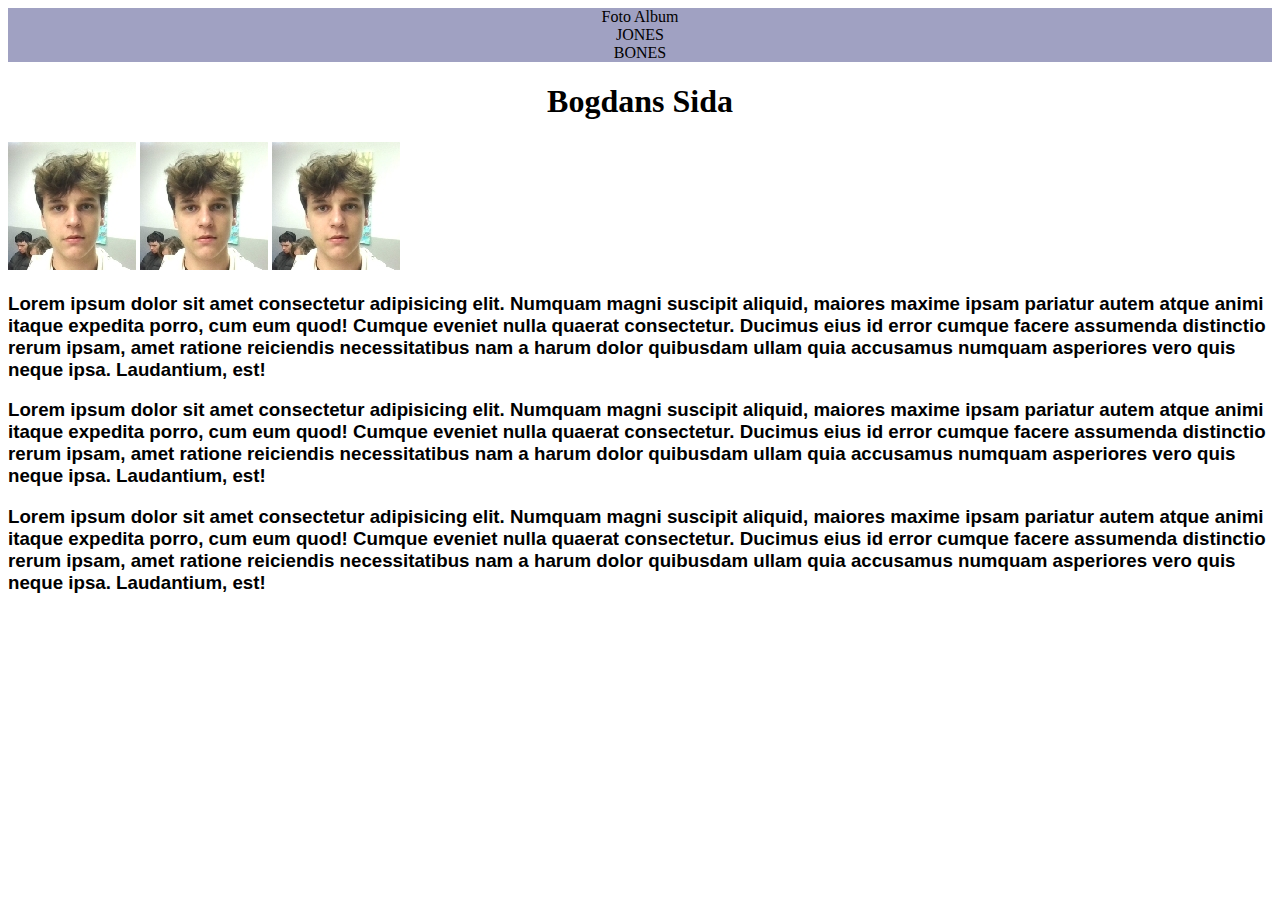
<file: index.html>
<!DOCTYPE html>
<html lang="en">
<head>
  <meta charset="UTF-8">
  <meta name="viewport" content="width=device-width, initial-scale=1.0">
  <link href="https://fonts.googleapis.com/icon?family=Material+Icons" rel="stylesheet">
  <link rel="stylesheet" href="https://fonts.googleapis.com/css2?family=Roboto&display=swap">
  <link rel="stylesheet" href="css/index.css">
  <title>Bogdans Sida</title>
</head>
<body>
  <h2 class="material-icons" id="menu_button">menu</h2>
  <nav class="menu">
    <a href="fotoalbum.html">Foto Album</a>
    <a href="">JONES</a>
    <a href="">BONES</a>
  </nav>
  <div class="fade-layer"></div>

  <div class="index-main">
    <header><h1>Bogdans Sida</h1></header>
    <img class="img1" src="img/mobileBogdan.jpg" alt="">
    <img class="img2" src="img/mobileBogdan.jpg" alt="">
    <img class="img3" src="img/mobileBogdan.jpg" alt="">
    <section class="section1"><h3>Lorem ipsum dolor sit amet consectetur adipisicing elit. Numquam magni suscipit aliquid, maiores maxime ipsam pariatur autem atque animi itaque expedita porro, cum eum quod! Cumque eveniet nulla quaerat consectetur.
    Ducimus eius id error cumque facere assumenda distinctio rerum ipsam, amet ratione reiciendis necessitatibus nam a harum dolor quibusdam ullam quia accusamus numquam asperiores vero quis neque ipsa. Laudantium, est!</h3></section>
    <section class="section2"><h3>Lorem ipsum dolor sit amet consectetur adipisicing elit. Numquam magni suscipit aliquid, maiores maxime ipsam pariatur autem atque animi itaque expedita porro, cum eum quod! Cumque eveniet nulla quaerat consectetur.
      Ducimus eius id error cumque facere assumenda distinctio rerum ipsam, amet ratione reiciendis necessitatibus nam a harum dolor quibusdam ullam quia accusamus numquam asperiores vero quis neque ipsa. Laudantium, est!</h3></section>
    <section class="section3"><h3>Lorem ipsum dolor sit amet consectetur adipisicing elit. Numquam magni suscipit aliquid, maiores maxime ipsam pariatur autem atque animi itaque expedita porro, cum eum quod! Cumque eveniet nulla quaerat consectetur.
      Ducimus eius id error cumque facere assumenda distinctio rerum ipsam, amet ratione reiciendis necessitatibus nam a harum dolor quibusdam ullam quia accusamus numquam asperiores vero quis neque ipsa. Laudantium, est!</h3></section>

  </div>
  <script src="js/index.js"></script>

</body>
</html>
</file>
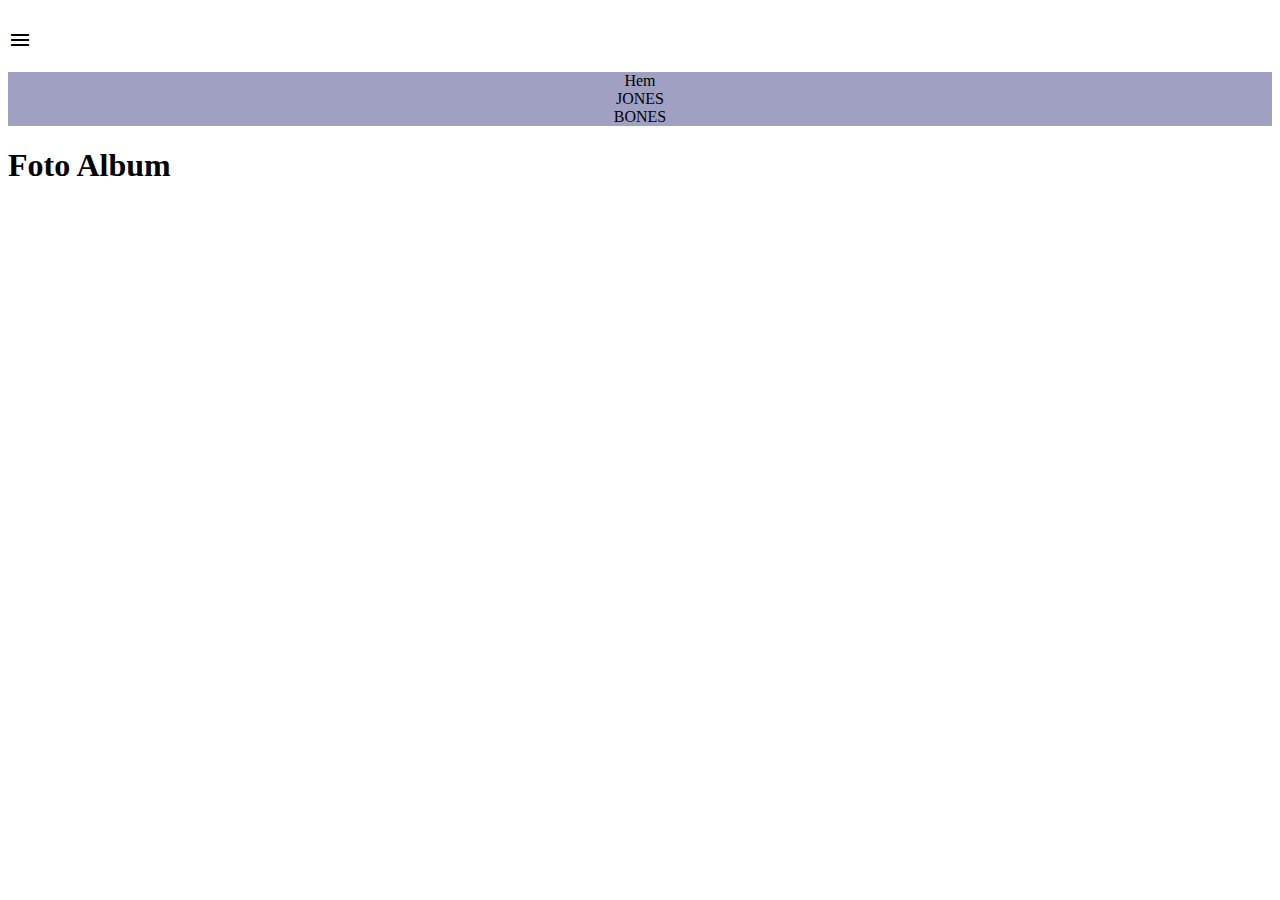
<file: fotoalbum.html>
<!DOCTYPE html>
<html lang="en">
<head>
  <meta charset="UTF-8">
  <meta name="viewport" content="width=device-width, initial-scale=1.0">
  <link rel="stylesheet" href="css/index.css">
  <link href="https://fonts.googleapis.com/icon?family=Material+Icons" rel="stylesheet">
  <title>Foto Album</title>
</head>
<body>
  <h2 class="material-icons" id="menu_button">menu</h2>
  <nav class="menu">
    <a href="index.html">Hem</a>
    <a href="">JONES</a>
    <a href="">BONES</a>
  </nav>
  <div class="fade-layer"></div>
  <div class="fotoalbum-main">
    <header><h1>Foto Album</h1></header>

  </div>
  <script src="js/index.js"></script>
</body>
</html>
</file>
<file: css/index.css>
.material-icons{
  display: none;
}


h2,h1{
  font-family: Georgia, 'Times New Roman', Times, serif;
}

h3{
  font-family:Arial, Helvetica, sans-serif;
}
.index-main header{
  grid-area: hd;
  display: flex;
  align-self:center;
  justify-content: center;
  font-size: 100%;
  margin-top: 0px;
  
}



nav{
  display: flex;
  flex-direction: column;
  

}


a{  
  text-decoration: none;
  color: black;
  background-color: #A0A1C2;
  flex:1;
  display: flex;
  justify-content: center;
  align-content: center;
}

nav a:hover{
  background-color:#1f204d;
}


@media screen and (max-width: 450px) {


  /* Index */
  #menu_button{
    display: inline;
    position: absolute;
    font-size: 10vw;
    margin-top: 0;
    z-index: 10;
  }
  

  nav{
    position:fixed;
    height: 50vh;
    width: 30vh;
    left: -500vw;
    z-index: 5;
    top:10vh;
    transition: left 0.3s;
    background-color: #434593;

  }
  nav a{
    padding-top: 4rem;
    border: solid 2px;
  }



  .show{
    left: 0;
  }
  .fade-layer{
    position: fixed;
    top: 0;
    left: 0;
    right: 0;
    bottom: 0;
    background-color: rgba(0,0,0,0.5);
    display: none;
    z-index: 1;
  }
  .fade-layer.visible{
    display: block;
  }

  .index-main{
    height: 100vh;
    display: grid;
    grid-template-areas: 
    "hd hd hd"
    "img1 sc1 sc1"
    "sc2 sc2 img2"
    "img3 sc3 sc3"
    "ft ft ft";
    contain: content;
    grid-template-columns: 1fr 1fr 1fr;
    grid-template-rows: 10% 1fr 1fr 20% 5%;
  }

  .index-main header{
    
  }

  .index-main section h3{
    font-size: 60%;
    line-height: 1.5;
    margin-top: 0;
  }

  img{
    z-index: -10;
  }

  .img1{
    grid-area: img1;
    contain: content;

  }
  
  .img2{
    grid-area: img2;
    contain: content;


  }
  
  .img3{
    grid-area: img3 ;
    contain: content;

  }

  .section1{
    grid-area: sc1;
    contain: content;

  }
  
  .section2{
    grid-area: sc2;
    contain: content;


  }
  
  .section3{
    grid-area: sc3 ;
    contain: content;

  }


  /* Foto-album */

}


@media screen and (max-width: 450px) {
  body {
    font-family: 'Roboto', sans-serif;
    color: #000000;
    background-color: #fafafa;
  }

  /* Index */
  #menu_button{
    display: inline;
    position: absolute;
    font-size: 10vw;
    margin-top: 0;
    z-index: 10;
    background-color: #7a7a7a;
    border-radius: 15%;
  }
  

  nav{
    position:fixed;
    height: 50vh;
    width: 30vh;
    left: -500vw;
    z-index: 5;
    top:10vh;
    transition: left 0.3s;
    background-color: #434593;

  }
  nav a{
    padding-top: 4rem;
    border: solid 2px;
  }



  .show{
    left: 0;
  }
  .fade-layer{
    position: fixed;
    top: 0;
    left: 0;
    right: 0;
    bottom: 0;
    background-color: rgba(0,0,0,0.5);
    display: none;
    z-index: 1;
  }
  .fade-layer.visible{
    display: block;
  }

  .index-main{
    height: 100vh;
    display: grid;
    grid-template-areas: 
    "hd hd hd"
    "img1 sc1 sc1"
    "sc2 sc2 img2"
    "img3 sc3 sc3"
    "ft ft ft";
    contain: content;
    grid-template-columns: 1fr 1fr 1fr;
    grid-template-rows: 10% 20% 20% 20% 1fr;
  }

  .index-main section h3{
    font-size: 60%;
    line-height: 1.5;
    margin-top: 0;
  }

  img{
    z-index: -10;
    border-radius: 10px;
    box-shadow: 0 4px 8px rgba(0,0,0,0.2);
    width: 100%;
    max-width: 250px;
    height: auto;
  }

  .img1{
    grid-area: img1;
    contain: content;

  }
  
  .img2{
    grid-area: img2;
    contain: content;


  }
  
  .img3{
    grid-area: img3 ;
    contain: content;

  }
  .index-main section{

  }

  .section1{
    grid-area: sc1;
    contain: content;
    margin-left: 10px;

  }
  
  .section2{
    grid-area: sc2;
    contain: content;
    margin-right: 10px;


  }
  
  .section3{
    grid-area: sc3 ;
    contain: content;
    margin-left: 10px;
  }

}
</file>
